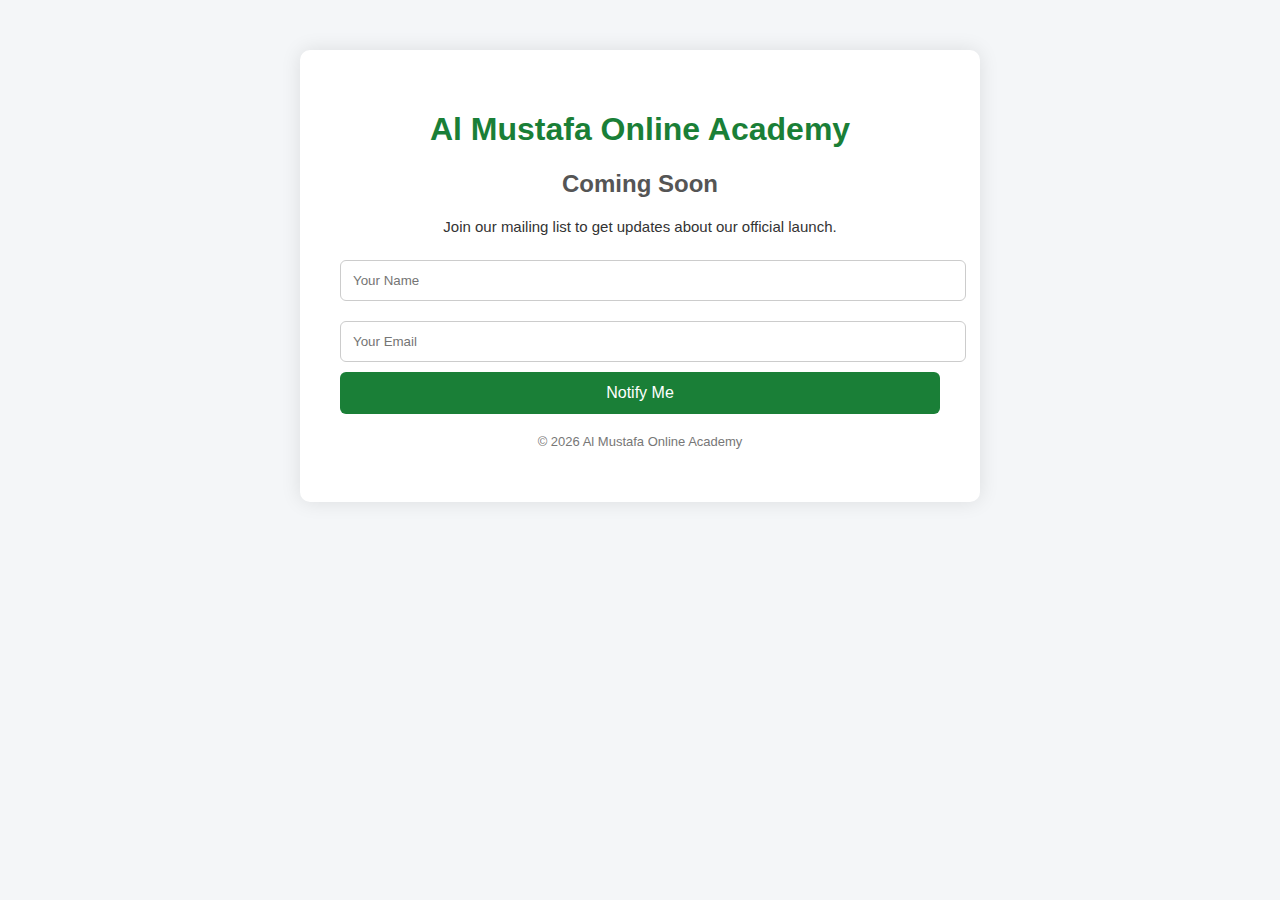
<file: index.html>
<!DOCTYPE html>
<html lang="en">
<head>
<meta charset="UTF-8">
<meta name="viewport" content="width=device-width, initial-scale=1.0">
<title>Al Mustafa Online Academy | Coming Soon</title>

<style>
body{
    font-family: Arial, sans-serif;
    background:#f4f6f8;
    margin:0;
}
.wrapper{
    max-width:600px;
    margin:50px auto;
    background:#fff;
    padding:40px;
    text-align:center;
    border-radius:10px;
    box-shadow:0 0 20px rgba(0,0,0,0.1);
}
h1{color:#1a7f37;}
h2{color:#555;}
.intro{font-size:15px;color:#333;}
input{
    width:100%;
    padding:12px;
    margin:10px 0;
    border-radius:6px;
    border:1px solid #ccc;
}
button{
    width:100%;
    padding:12px;
    background:#1a7f37;
    color:#fff;
    border:none;
    border-radius:6px;
    font-size:16px;
    cursor:pointer;
}
button:hover{background:#145c29;}
.footer-text{margin-top:20px;font-size:13px;color:#777;}
</style>
</head>

<body>

<div class="wrapper">
<h1>Al Mustafa Online Academy</h1>
<h2>Coming Soon</h2>

<p class="intro">
Join our mailing list to get updates about our official launch.
</p>

<!-- ✅ FINAL FORM (NO POST ERROR) -->
<form action="https://formsubmit.co/almustafaonlineacademyofficail@gmail.com" method="POST">

<input type="text" name="name" placeholder="Your Name" required>

<input type="email" name="email" placeholder="Your Email" required>

<!-- Reply Enable -->
<input type="hidden" name="_replyto" value="%email%">

<!-- Subject -->
<input type="hidden" name="_subject" value="New Signup - Al Mustafa Online Academy">

<!-- Auto Reply -->
<input type="hidden" name="_autoresponse"
value="Thank you for contacting Al Mustafa Online Academy. We have received your email successfully.">

<!-- Redirect -->
<input type="hidden" name="_next" value="thank-you.html">

<!-- Disable Captcha -->
<input type="hidden" name="_captcha" value="false">

<button type="submit">Notify Me</button>

</form>

<p class="footer-text">© 2026 Al Mustafa Online Academy</p>
</div>

</body>
</html>
</file>
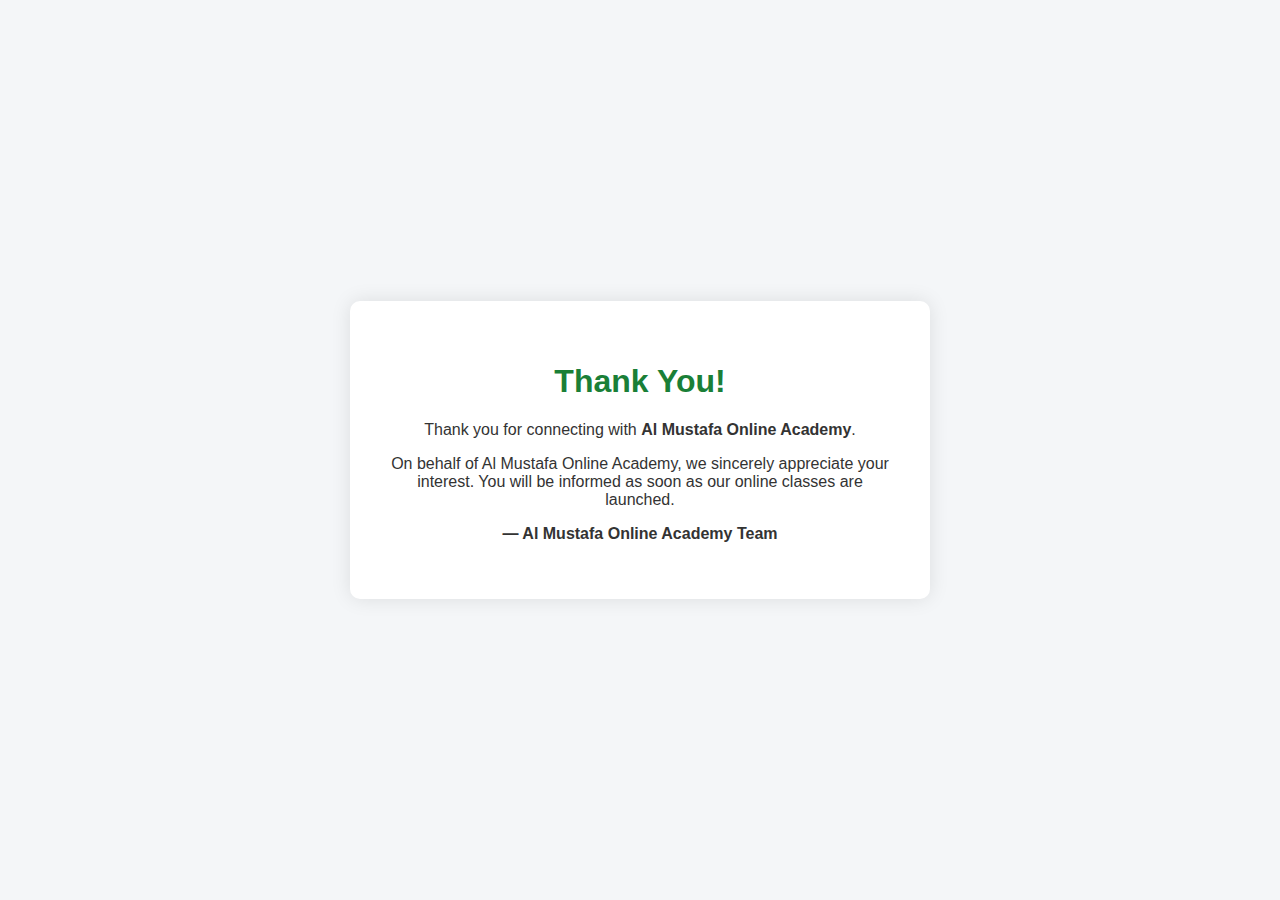
<file: thank-you.html>
<!DOCTYPE html>
<html lang="en">
<head>
<meta charset="UTF-8">
<title>Thank You | Al Mustafa Online Academy</title>
<meta name="viewport" content="width=device-width, initial-scale=1.0">

<style>
body{
    font-family:Arial, sans-serif;
    background:#f4f6f8;
    display:flex;
    justify-content:center;
    align-items:center;
    height:100vh;
    margin:0;
}
.box{
    background:#fff;
    padding:40px;
    max-width:500px;
    text-align:center;
    border-radius:10px;
    box-shadow:0 0 20px rgba(0,0,0,0.1);
}
h1{color:#1a7f37;}
p{font-size:16px;color:#333;}
</style>
</head>

<body>
<div class="box">
<h1>Thank You!</h1>
<p>
Thank you for connecting with <strong>Al Mustafa Online Academy</strong>.
</p>
<p>
On behalf of Al Mustafa Online Academy, we sincerely appreciate your interest.
You will be informed as soon as our online classes are launched.
</p>
<p><strong>— Al Mustafa Online Academy Team</strong></p>
</div>
</body>
</html>
</file>
